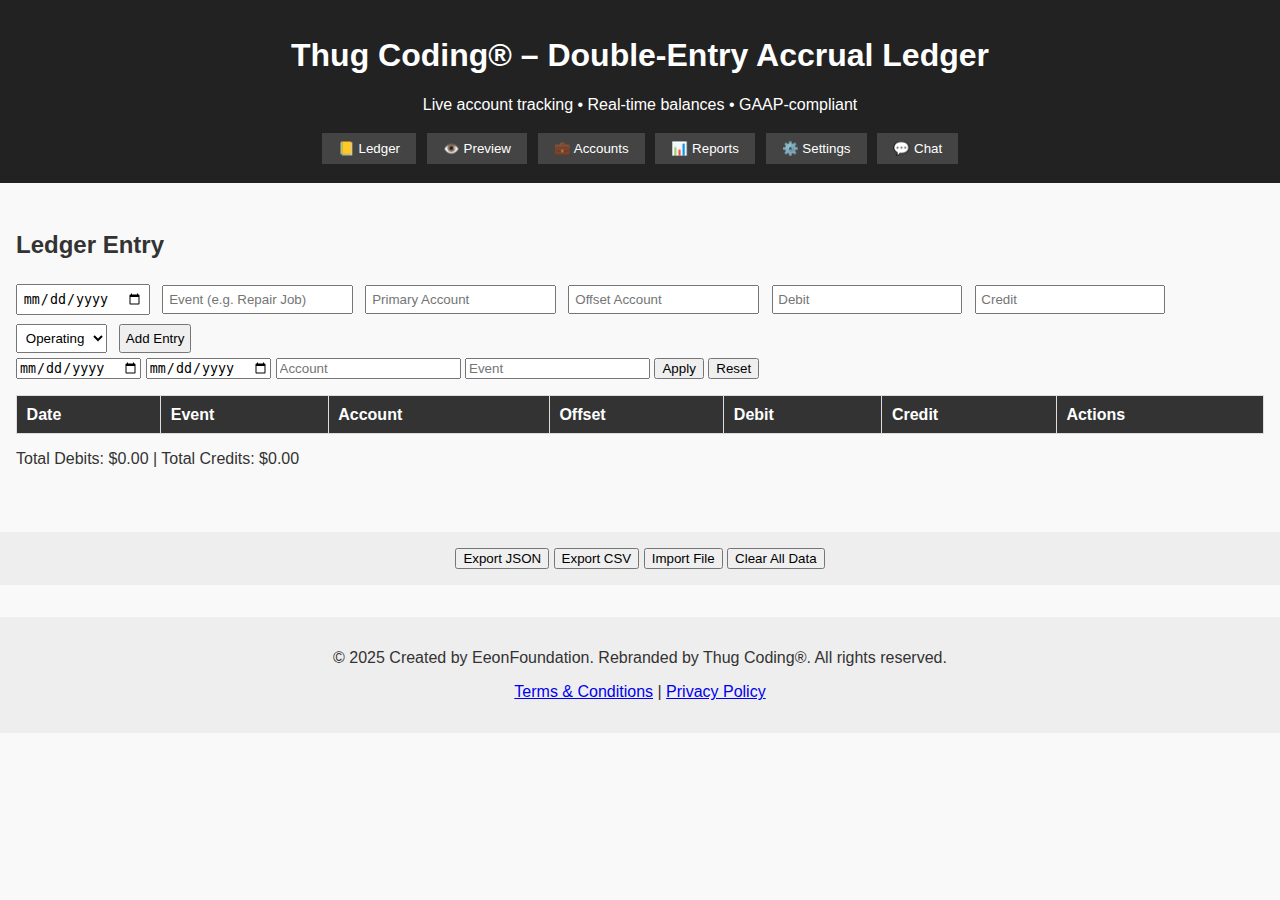
<file: index.html>
<!DOCTYPE html>
<html lang="en">
<head>
  <meta charset="UTF-8" />
  <meta name="viewport" content="width=device-width, initial-scale=1.0"/>
  <title>Thug Coding® Ledger</title>
  <link rel="stylesheet" href="style.css" />
</head>
<body>
  <header>
    <h1>Thug Coding® – Double-Entry Accrual Ledger</h1>
    <p>Live account tracking • Real-time balances • GAAP-compliant</p>
    <nav>
      <button data-tab="ledger">📒 Ledger</button>
      <button data-tab="preview">👁️ Preview</button>
      <button data-tab="accounts">💼 Accounts</button>
      <button data-tab="reports">📊 Reports</button>
      <button data-tab="settings">⚙️ Settings</button>
      <button data-tab="chat">💬 Chat</button>
    </nav>
  </header>

  <main>
    <section id="ledger" class="tab">
      <h2>Ledger Entry</h2>
      <form id="entry-form">
        <input type="date" id="entry-date" required />
        <input type="text" id="entry-event" placeholder="Event (e.g. Repair Job)" required />
        <input type="text" id="entry-account" placeholder="Primary Account" required />
        <input type="text" id="entry-offset" placeholder="Offset Account" required />
        <input type="number" id="entry-debit" placeholder="Debit" step="0.01" />
        <input type="number" id="entry-credit" placeholder="Credit" step="0.01" />
        <select id="entry-category">
          <option value="operating">Operating</option>
          <option value="investing">Investing</option>
          <option value="financing">Financing</option>
        </select>
        <button type="submit">Add Entry</button>
      </form>

      <div id="ledger-filters">
        <input type="date" id="filter-from" />
        <input type="date" id="filter-to" />
        <input type="text" id="filter-account" placeholder="Account" />
        <input type="text" id="filter-event" placeholder="Event" />
        <button id="apply-filters">Apply</button>
        <button id="reset-filters">Reset</button>
      </div>

      <div id="ledger-table-container">
        <table id="ledger-table">
          <thead>
            <tr><th>Date</th><th>Event</th><th>Account</th><th>Offset</th><th>Debit</th><th>Credit</th><th>Actions</th></tr>
          </thead>
          <tbody></tbody>
        </table>
        <p>Total Debits: $<span id="total-debit">0.00</span> | Total Credits: $<span id="total-credit">0.00</span></p>
      </div>
    </section>

    <section id="preview" class="tab hidden">
      <h2>Preview Transactions</h2>
      <div id="preview-ledger"></div>
      <div id="preview-accounts"></div>
      <button id="confirm-preview">Confirm & Add</button>
    </section>

    <section id="accounts" class="tab hidden">
      <h2>Accounts</h2>
      <form id="account-form">
        <input type="text" id="account-name" placeholder="Account Name" required />
        <select id="account-type">
          <option value="asset">Asset</option>
          <option value="liability">Liability</option>
          <option value="equity">Equity</option>
          <option value="revenue">Revenue</option>
          <option value="expense">Expense</option>
        </select>
        <label><input type="checkbox" id="allow-negative" /> Allow Negative</label>
        <button type="submit">Add Account</button>
      </form>
      <table id="accounts-table">
        <thead><tr><th>Account</th><th>Type</th><th>Balance</th><th>Allow Negative</th><th>Actions</th></tr></thead>
        <tbody></tbody>
      </table>
    </section>

    <section id="reports" class="tab hidden">
      <h2>Reports</h2>
      <div id="income-report">
        <h3>Income Statement</h3>
        <input type="date" id="income-date-from" />
        <input type="date" id="income-date-to" />
        <button id="generate-income">Generate</button>
        <div id="income-statement-report"></div>
      </div>

      <div id="balance-sheet">
        <h3>Balance Sheet</h3>
        <input type="date" id="balance-date" />
        <button id="generate-balance">Generate</button>
        <div id="balance-sheet-report"></div>
      </div>

      <div id="cashflow-report">
        <h3>Cash Flow Statement</h3>
        <input type="date" id="cashflow-date-from" />
        <input type="date" id="cashflow-date-to" />
        <button id="generate-cashflow">Generate</button>
        <div id="cashflow-report-output"></div>
      </div>
    </section>

    <section id="settings" class="tab hidden">
      <h2>Settings</h2>
      <label>Currency Symbol <input type="text" id="currency-symbol-setting" /></label>
      <label>Decimal Places <input type="number" id="decimal-places" /></label>
      <label>Date Format <input type="text" id="date-format" /></label>
      <label>Fiscal Year Start <input type="number" id="fiscal-year-start" /></label>
      <label>Entries/Page <input type="number" id="entries-per-page" /></label>
      <label><input type="checkbox" id="debug-mode" /> Enable Debug</label>
      <label><input type="checkbox" id="validate-entries" /> Strict Validation</label>
      <button id="save-settings-btn">Save Settings</button>
    </section>

    <section id="chat" class="tab hidden">
      <h2>Offline Chat Assistant</h2>
      <div id="chat-log"></div>
      <input type="text" id="chat-input" placeholder="Ask a question..." />
      <button id="chat-btn">Send</button>
    </section>
  </main>

  <footer>
    <button id="export-json-btn">Export JSON</button>
    <button id="export-csv-btn">Export CSV</button>
    <button id="import-btn">Import File</button>
    <input type="file" id="file-import" style="display:none" />
    <button id="clear-data-btn">Clear All Data</button>
  </footer>

  <script src="app.js" defer></script>

  <footer>
    <p>&copy; 2025 Created by EeonFoundation. Rebranded by Thug Coding&reg;. All rights reserved.</p>
    <p>
      <a href="terms.html" target="_blank" rel="noopener noreferrer">Terms & Conditions</a> |
      <a href="privacy.html" target="_blank" rel="noopener noreferrer">Privacy Policy</a>
    </p>
  </footer>
</body>
</html>
</file>
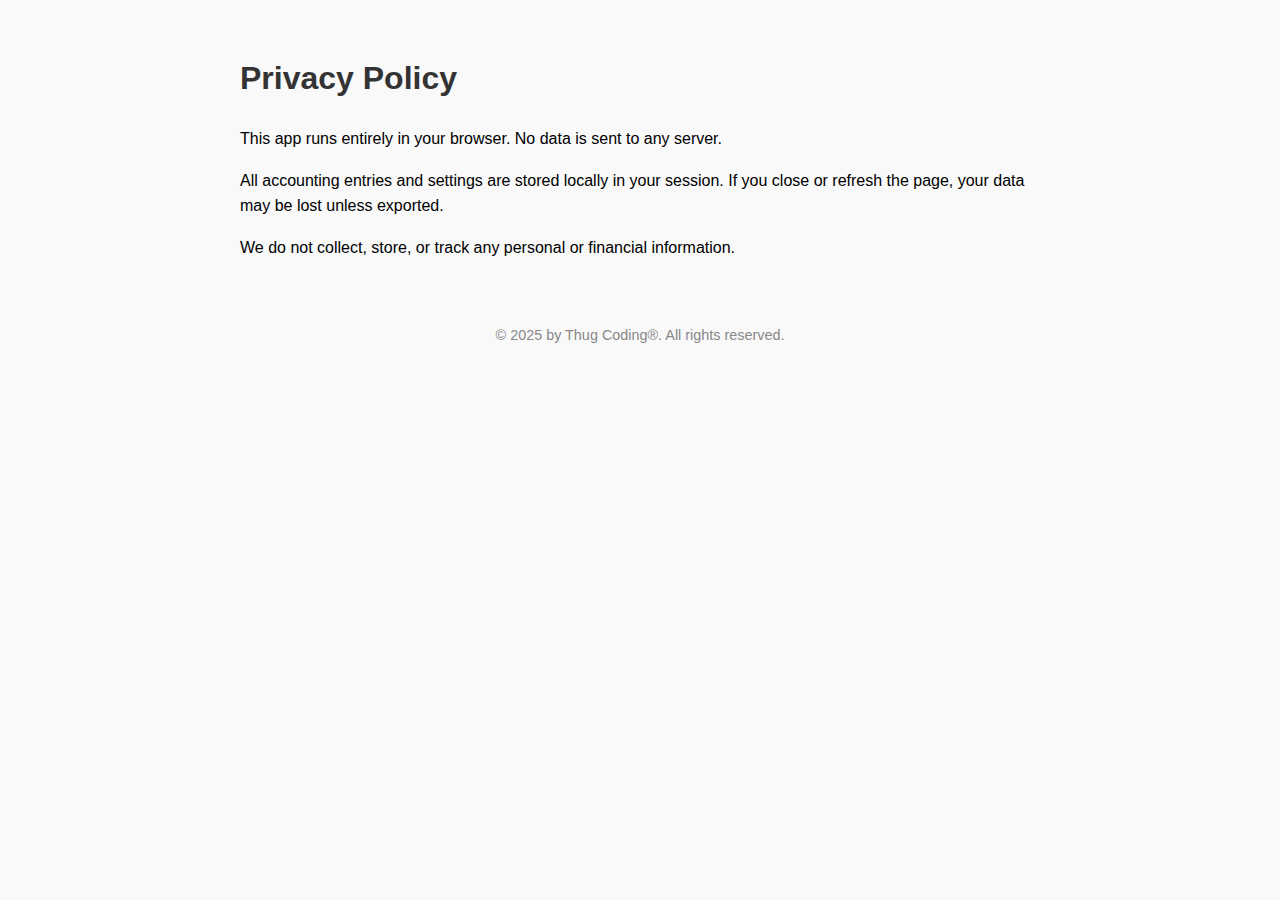
<file: privacy.html>
<!DOCTYPE html>
<html lang="en">
<head>
  <meta charset="UTF-8" />
  <meta name="viewport" content="width=device-width, initial-scale=1.0" />
  <title>Privacy Policy</title>
  <style>
    body {
      font-family: sans-serif;
      margin: 0;
      padding: 2rem;
      max-width: 800px;
      margin-left: auto;
      margin-right: auto;
      line-height: 1.6;
      background: #f9f9f9;
    }
    h1 {
      color: #333;
    }
    footer {
      margin-top: 4rem;
      text-align: center;
      font-size: 0.9rem;
      color: #888;
    }
  </style>
</head>
<body>
  <h1>Privacy Policy</h1>
  <p>This app runs entirely in your browser. No data is sent to any server.</p>

  <p>All accounting entries and settings are stored locally in your session. If you close or refresh the page, your data may be lost unless exported.</p>

  <p>We do not collect, store, or track any personal or financial information.</p>

  <footer>&copy; 2025 by Thug Coding®. All rights reserved.</footer>
</body>
</html>
</file>
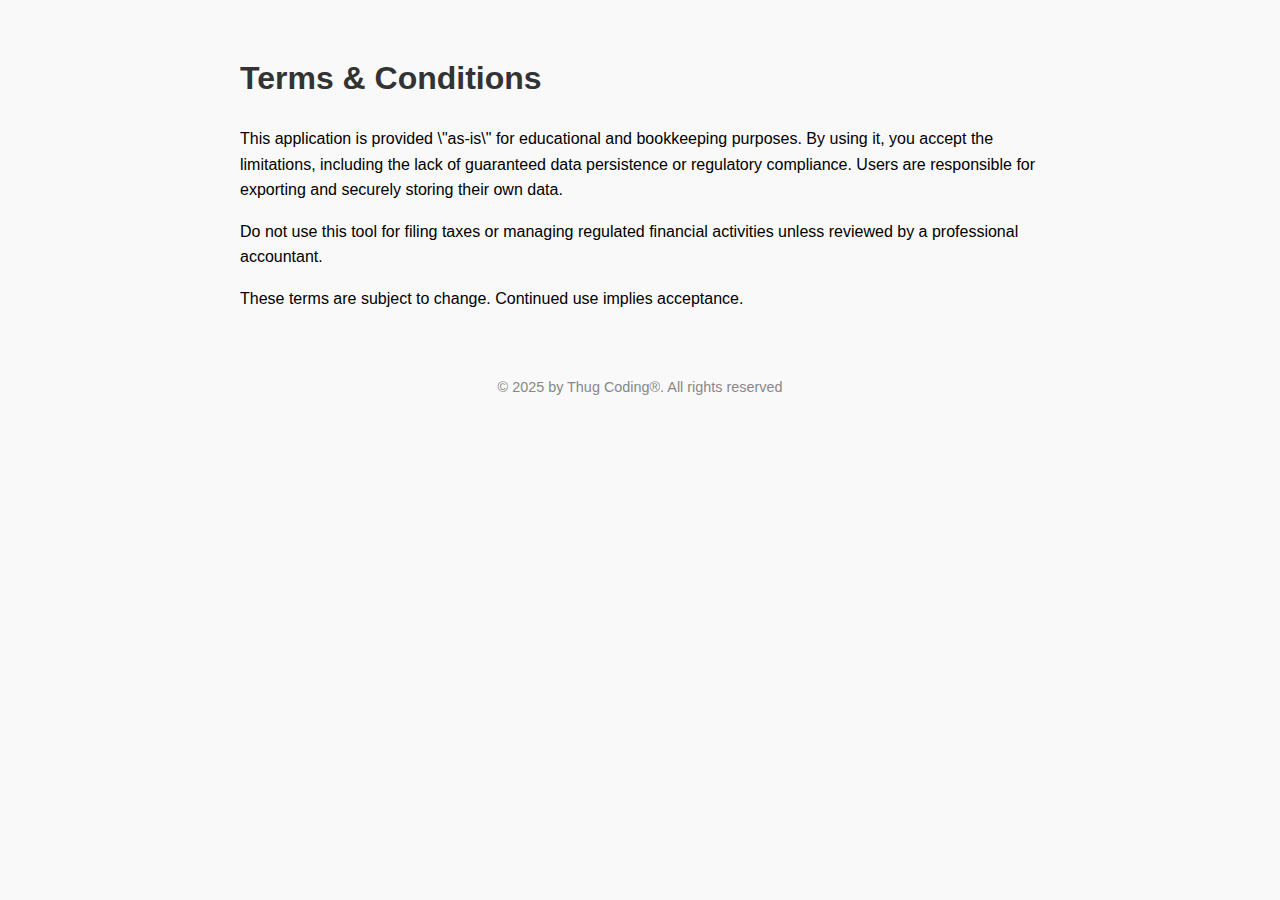
<file: terms.html>
<!DOCTYPE html>
<html lang="en">
<head>
  <meta charset="UTF-8" />
  <meta name="viewport" content="width=device-width, initial-scale=1.0" />
  <title>Terms & Conditions</title>
  <style>
    body {
      font-family: sans-serif;
      margin: 0;
      padding: 2rem;
      max-width: 800px;
      margin-left: auto;
      margin-right: auto;
      line-height: 1.6;
      background: #f9f9f9;
    }
    h1 {
      color: #333;
    }
    footer {
      margin-top: 4rem;
      text-align: center;
      font-size: 0.9rem;
      color: #888;
    }
  </style>
</head>
<body>
  <h1>Terms & Conditions</h1>
  <p>This application is provided \"as-is\" for educational and bookkeeping purposes. By using it, you accept the limitations, including the lack of guaranteed data persistence or regulatory compliance. Users are responsible for exporting and securely storing their own data.</p>

  <p>Do not use this tool for filing taxes or managing regulated financial activities unless reviewed by a professional accountant.</p>

  <p>These terms are subject to change. Continued use implies acceptance.</p>

  <footer>&copy; 2025 by Thug Coding®. All rights reserved</footer>
</body>
</html>
</file>
<file: style.css>
/* Basic reset & layout */
body {
    font-family: Arial, sans-serif;
    margin: 0;
    padding: 0;
    background: #f9f9f9;
    color: #333;
  }
  
  header {
    background: #222;
    color: white;
    padding: 1rem;
    text-align: center;
  }
  
  nav {
    margin-top: 1rem;
  }
  
  nav button {
    margin: 0.2rem;
    padding: 0.5rem 1rem;
    background: #444;
    color: white;
    border: none;
    cursor: pointer;
  }
  
  nav button:hover {
    background: #666;
  }
  
  main {
    padding: 1rem;
  }
  
  section {
    margin-top: 2rem;
  }
  
  .tab.hidden {
    display: none;
  }
  
  form input,
  form select,
  form button {
    margin: 0.3rem 0.5rem 0.3rem 0;
    padding: 0.3rem;
  }
  
  form label {
    display: block;
    margin-top: 0.5rem;
  }
  
  table {
    width: 100%;
    border-collapse: collapse;
    margin-top: 1rem;
    background: white;
  }
  
  th, td {
    border: 1px solid #ddd;
    padding: 0.6rem;
    text-align: left;
  }
  
  th {
    background: #333;
    color: white;
  }
  
  tfoot td {
    font-weight: bold;
  }
  
  button {
    cursor: pointer;
  }
  
  footer {
    padding: 1rem;
    background: #eee;
    text-align: center;
    margin-top: 2rem;
  }
  
  /* Utility Classes */
  .debit-balance {
    color: green;
  }
  
  .credit-balance {
    color: red;
  }
  
  #chat-log {
    background: #fff;
    padding: 1rem;
    height: 200px;
    overflow-y: scroll;
    border: 1px solid #ccc;
    margin-bottom: 0.5rem;
  }
</file>
